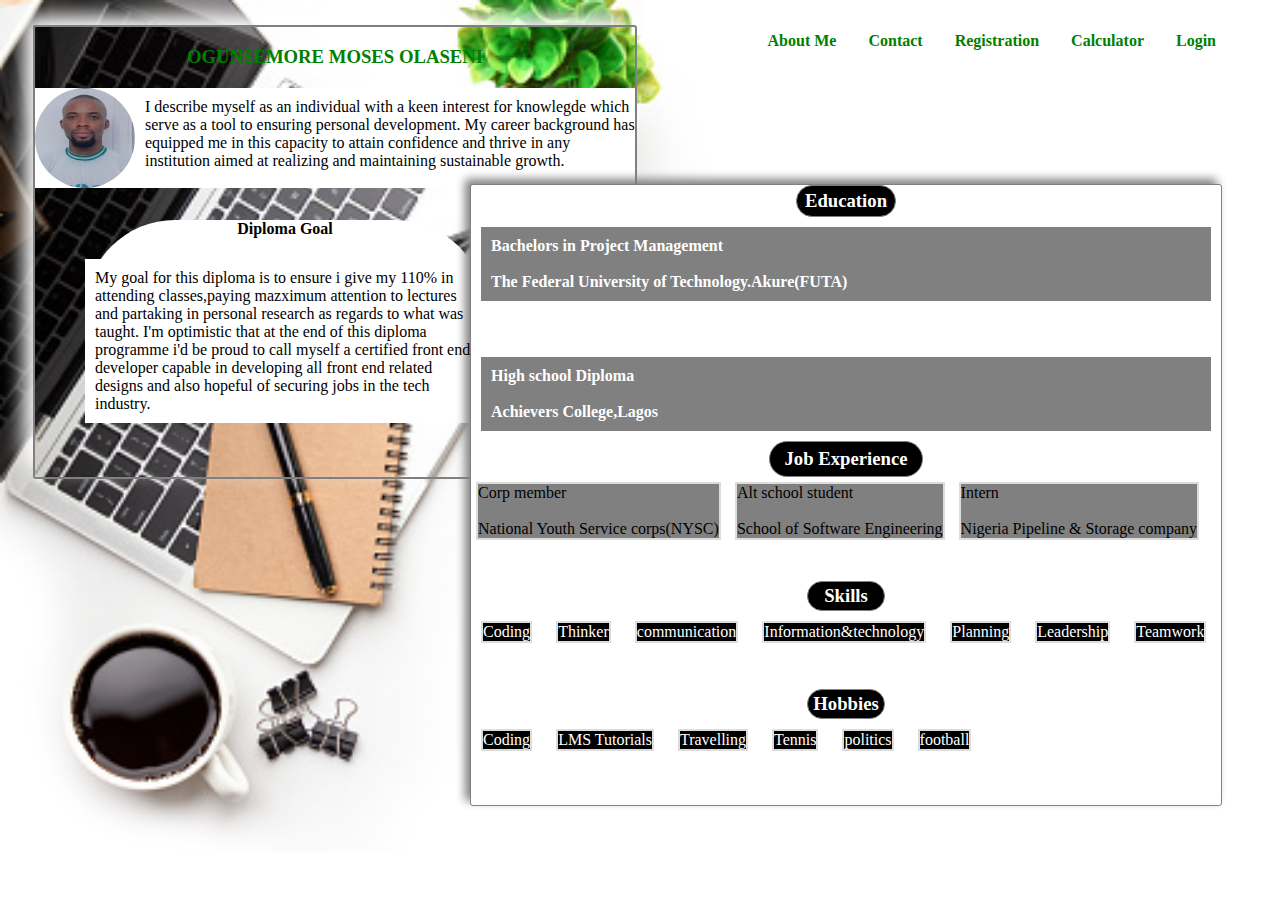
<file: Alt_school codes/index.html>
<!DOCTYPE html>
<html lang="en">
<head>
    <title>Home</title>
    <link rel="stylesheet" href="./Alt.css">
</head>
<body>
    <!--Nav-Links-->
    <header>
        <div class="links">
        <ul>
            <li><a href="index.html">About Me</a>
            <div class="cont">
                        <ul>
                        <li>Diploma goal</li> <br>
                        <li>Education</li> <br>
                        <li>Job Experience</li> <br>
                        <li>Skill</li> <br>
                        <li>Hobbies</li></ul></li>
            <li><a href="ctn.html">Contact</a>
            <div class="cont1">
                        <ul>
                         <li>Name</li> <br>
                         <li>Email</li> <br>
                         <li>Priority</li></ul></li>
            <li><a href="Reg.html">Registration</a>
            <div class="cont2">
                        <ul>
                         <li>Name</li> <br>
                         <li>Gender</li> <br>
                         <li>Country</li> <br>
                         <li>Phone</li> <br>
                         <li>Password</li> <br>
                         <li>State/province</li> <br></ul></li>
            <li><a href="calculator.html">Calculator</a></li>
            <li><a href="login.html">Login</a>
            <div class="cont3">
                        <ul>
                        <li>Username</li>
                        <li>Password</li></ul>
            </li>
             </ul>
         </div>
     </header>
    <!--section-->
        <section class="container">
        <h3 class="Name">OGUNSEMORE MOSES OLASENI</h3>
        <div class="line1"><img class="photo" src="./pic.jpeg" alt=""></div>
        <p class="sentence">I describe myself as an individual with a keen interest  for knowlegde which serve as a tool to ensuring 
            personal development. My career background has equipped me in this capacity to attain confidence and thrive in any institution
            aimed at realizing and maintaining sustainable growth.
        </p>
        <div class="diploma">
         <h4 class="goal">Diploma Goal</h4>
         <p id="speech">My goal for this diploma is to ensure i give my 110% in attending classes,paying mazximum attention to lectures and 
             partaking in personal research as regards to what was taught. I'm optimistic 
             that at the end of this diploma programme i'd be proud to call myself 
             a certified front end developer capable in developing all front end related designs and also hopeful of securing jobs in the tech industry.
         </p>
        </div>
        </section>
    <!--Aside-->
        <aside class="container-1">
        <h3 class="education">Education</h3>
        <p class="university">Bachelors in Project Management <br><br>
         The Federal University of Technology.Akure(FUTA)</p>
         <br><br>
         <p class="university">High school Diploma <br><br>
            Achievers College,Lagos</p>
        <h3 class="job">Job Experience</h3>
        <p class="job-exp">Corp member <br><br>
            National Youth Service corps(NYSC)</p>
        <p class="job-exp">Alt school student <br><br>
                School of Software Engineering</p>
        <p class="job-exp">Intern <br><br>
                Nigeria Pipeline & Storage company</p>
      
                <br><br><br>
        <h3 class="skills">Skills</h3>
        <p class="skill">Coding</p>
        <p class="skill">Thinker</p>
        <p class="skill">communication</p>
        <p class="skill">Information&technology</p>
        <p class="skill">Planning</p>
        <p class="skill">Leadership</p>
        <p class="skill">Teamwork</p>
       <br><br><br>
        <h3 class="hobby">Hobbies</h3>
        <p class="skill">Coding</p>
        <p class="skill">LMS Tutorials</p>
        <p class="skill">Travelling</p>
        <p class="skill">Tennis</p>
        <p class="skill">politics</p>
        <p class="skill">football</p>
    </aside>

</body>
</html>
</file>
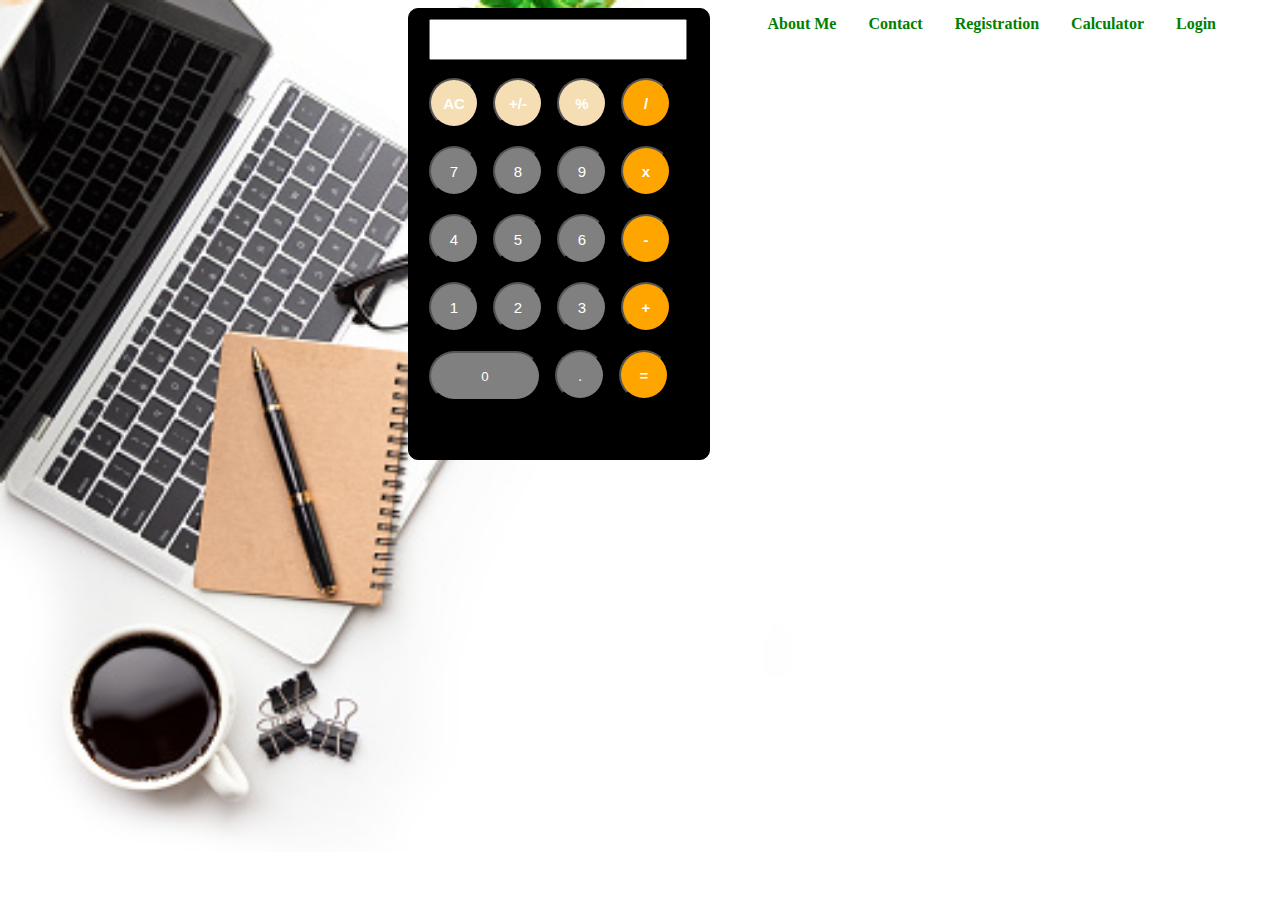
<file: Alt_school codes/calculator.html>
<!DOCTYPE html>
<html lang="en">
<head>
    <title>Calculator</title>
    <link rel="stylesheet" href="./Alt.css">
</head>
<body>
    <header>
        <div class="links">
        <ul>
            <li><a href="index.html">About Me</a>
            <div class="cont">
                        <ul>
                        <li>Diploma goal</li> <br>
                        <li>Education</li> <br>
                        <li>Job Experience</li> <br>
                        <li>Skill</li> <br>
                        <li>Hobbies</li></ul></li>
            <li><a href="ctn.html">Contact</a>
            <div class="cont1">
                        <ul>
                         <li>Name</li> <br>
                         <li>Email</li> <br>
                         <li>Priority</li></ul></li>
            <li><a href="Reg.html">Registration</a>
            <div class="cont2">
                        <ul>
                         <li>Name</li> <br>
                         <li>Gender</li> <br>
                         <li>Country</li> <br>
                         <li>Phone</li> <br>
                         <li>Password</li> <br>
                         <li>State/province</li> <br></ul></li>
            <li><a href="calculator.html">Calculator</a></li>
            <li><a href="login.html">Login</a>
            <div class="cont3">
                        <ul>
                        <li>Username</li>
                        <li>Password</li></ul>
            </li>
             </ul>
         </div>
     </header>
     <div class="calculator">
        <form name="form-cal" class="calc" action="calculator.html" method="post">
            <input type="text" name="answer" id="display"> <br><br>
            <input type="button" class="btndesign2" value="AC">
            <input type="button" class="btndesign2" value="+/-">
            <input type="button" class="btndesign2" value="%">
            <input type="button" class="btndesign1" value="/"> <br><br>
            <input type="button" class="btndesign" value="7">
            <input type="button" class="btndesign" value="8">
            <input type="button" class="btndesign" value="9">
            <input type="button" class="btndesign1" value="x"> <br><br>
            <input type="button" class="btndesign" value="4">
            <input type="button" class="btndesign" value="5">
            <input type="button" class="btndesign" value="6">
            <input type="button" class="btndesign1" value="-"> <br><br>
            <input type="button" class="btndesign" value="1">
            <input type="button" class="btndesign" value="2">
            <input type="button" class="btndesign" value="3">
            <input type="button" class="btndesign1" value="+"> <br><br>
            <input type="button" class="btndesign0" value="0">
            <input type="button" class="btndesign" value=".">
            <input type="button" class="btndesign1" value="=">
  </form>
</div>
</body>
</html>
</file>
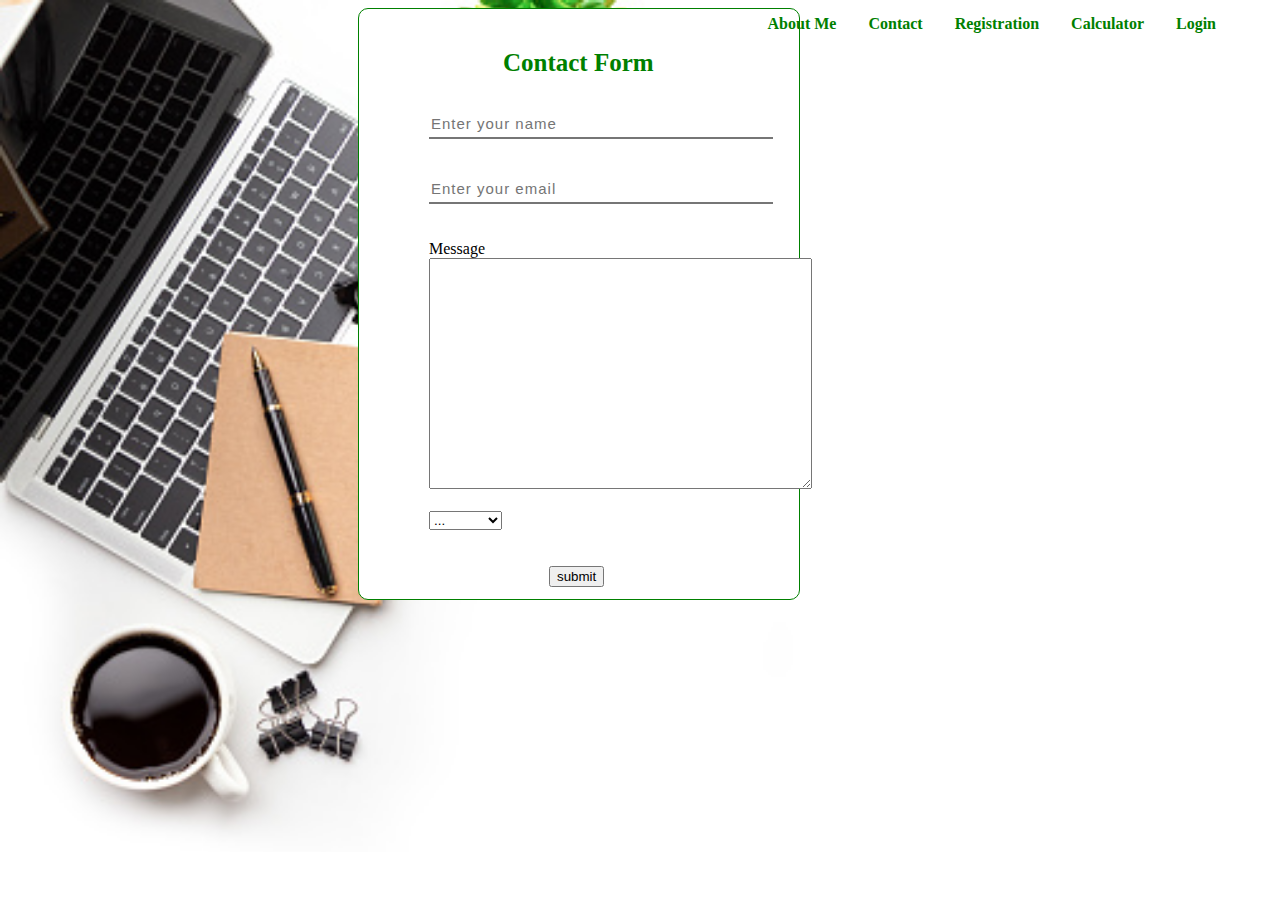
<file: Alt_school codes/ctn.html>
<!DOCTYPE html>
<html lang="en">
<head>
    <title>Contact</title>
    <link rel="stylesheet" href="./Alt.css">
</head>
<body>
          <!--Nav-Links-->
          <header>
            <div class="links">
            <ul>
                <li><a href="index.html">About Me</a>
                <div class="cont">
                            <ul>
                            <li>Diploma goal</li> <br>
                            <li>Education</li> <br>
                            <li>Job Experience</li> <br>
                            <li>Skill</li> <br>
                            <li>Hobbies</li></ul></li>
                <li><a href="ctn.html">Contact</a>
                <div class="cont1">
                            <ul>
                             <li>Name</li> <br>
                             <li>Email</li> <br>
                             <li>Priority</li></ul></li>
                <li><a href="Reg.html">Registration</a>
                <div class="cont2">
                            <ul>
                             <li>Name</li> <br>
                             <li>Gender</li> <br>
                             <li>Country</li> <br>
                             <li>Phone</li> <br>
                             <li>Password</li> <br>
                             <li>State/province</li> <br></ul></li>
                <li><a href="calculator.html">Calculator</a></li>
                <li><a href="login.html">Login</a>
                <div class="cont3">
                            <ul>
                            <li>Username</li>
                            <li>Password</li></ul>
                </li>
                 </ul>
             </div>
         </header>
    <!--contact form-->
<form>
    <div class="form">
        <h4 class="contact-form">Contact Form</h4>
        <input  class="ctn-inp" type="" placeholder="Enter your name" id=""> <br><br><br>
        <input  class="ctn-inp" type="" placeholder="Enter your email" id=""> <br><br><br>
  Message      <textarea name="" id="" cols="45" rows="15"></textarea> <br><br>
        <select name="prioirty" id="">
            <option value="prioirty">...</option>
            <option value="">High</option>
            <option value="">Medium</option>
            <option value="">Low</option>
            <option value="">Very low</option>
        </select> <br><br><br>
        <button class="btn">submit</button>
    </div>
</form>
</body>
</html>
</file>
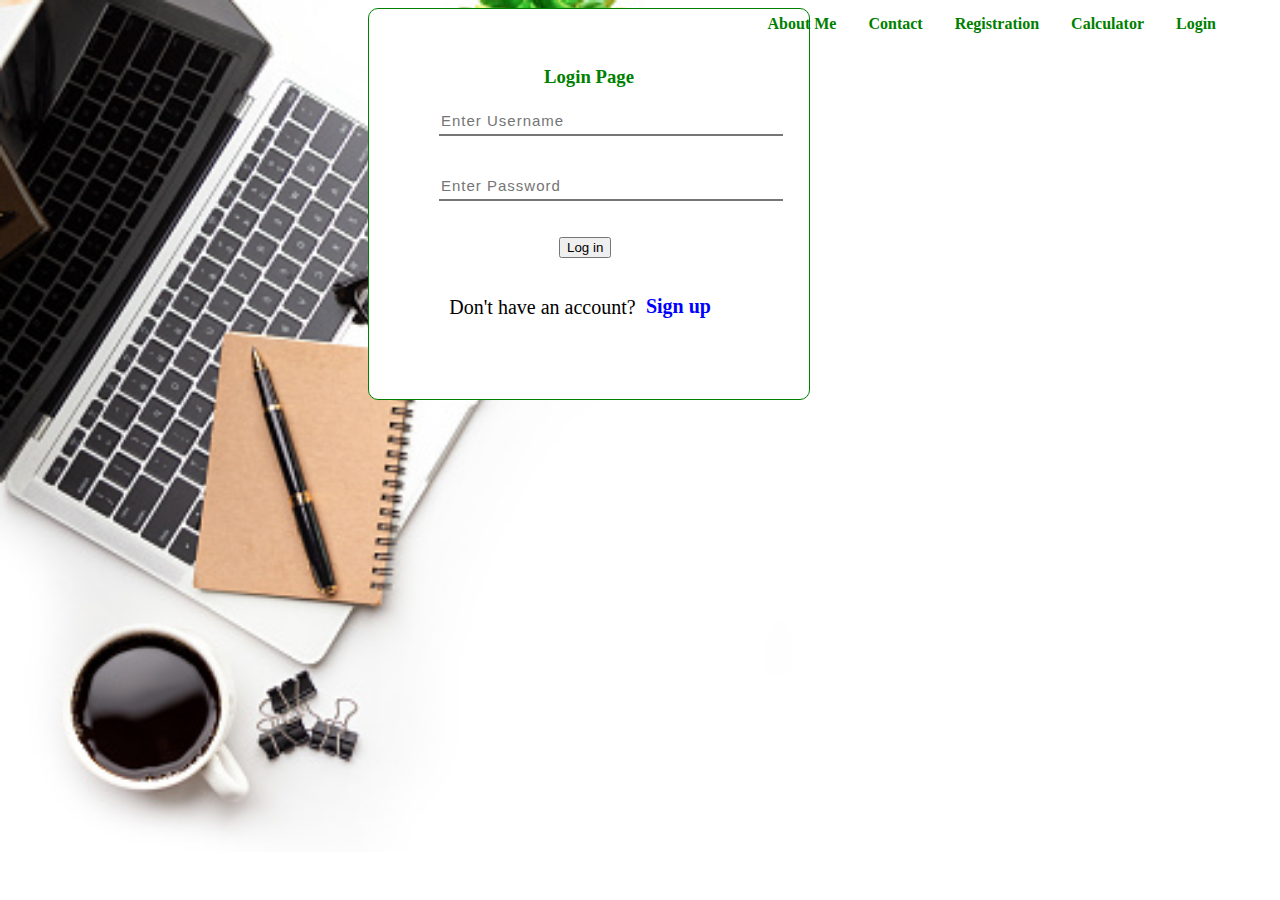
<file: Alt_school codes/login.html>
<!DOCTYPE html>
<html lang="en">
<head>
    <title>Login page</title>
    <link rel="stylesheet" href="./Alt.css">
</head>
<body>
<!--Nav-Links-->
<header>
    <div class="links">
    <ul>
        <li><a href="index.html">About Me</a>
        <div class="cont">
                    <ul>
                    <li>Diploma goal</li> <br>
                    <li>Education</li> <br>
                    <li>Job Experience</li> <br>
                    <li>Skill</li> <br>
                    <li>Hobbies</li></ul></li>
        <li><a href="ctn.html">Contact</a>
        <div class="cont1">
                    <ul>
                     <li>Name</li> <br>
                     <li>Email</li> <br>
                     <li>Priority</li></ul></li>
        <li><a href="Reg.html">Registration</a>
        <div class="cont2">
                    <ul>
                     <li>Name</li> <br>
                     <li>Gender</li> <br>
                     <li>Country</li> <br>
                     <li>Phone</li> <br>
                     <li>Password</li> <br>
                     <li>State/province</li> <br></ul></li>
        <li><a href="calculator.html">Calculator</a></li>
        <li><a href="login.html">Login</a>
        <div class="cont3">
                    <ul>
                    <li>Username</li>
                    <li>Password</li></ul>
        </li>
         </ul>
     </div>
 </header>
      <section>
<form>
    <div class="form-1">
        <h3 class="login-form">Login Page</h3>
        <input  class="ctn-inp" type="" placeholder="Enter Username" id=""> <br><br><br>
        <input  class="ctn-inp" type="" placeholder="Enter Password" id=""> <br><br><br>
        <button class="btnn">Log in</button>
         <br><br>
        <p class="sign">Don't have an account?<a class="sign-in" href="#">Sign up</p>
    </div>
</form>
</section>











</body>
</html>
</file>
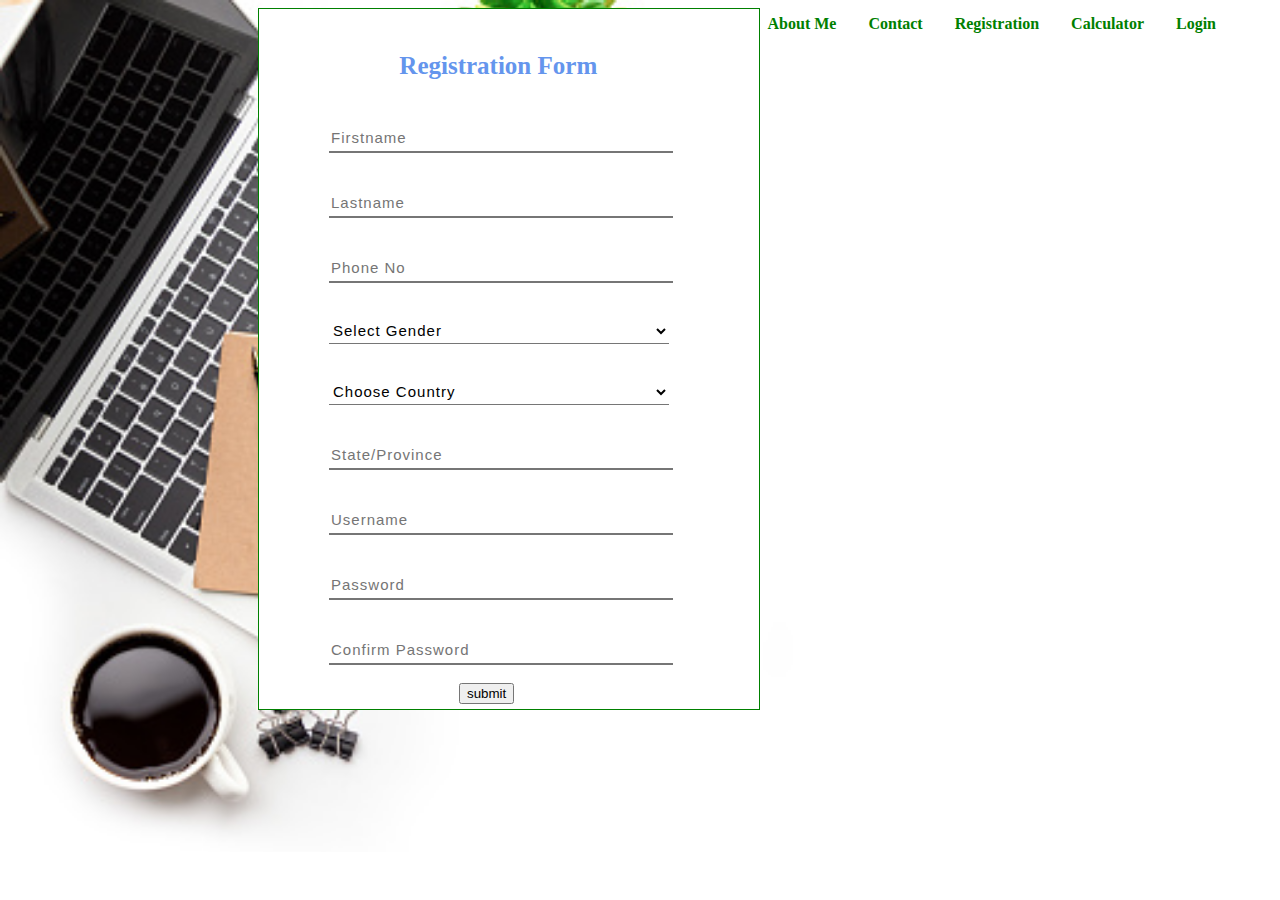
<file: Alt_school codes/Reg.html>
<!DOCTYPE html>
<html lang="en">
<head>
    <title>Registration page</title>
    <link rel="stylesheet" href="./Alt.css">
</head>
<body>
          <!--Nav-Links-->
          <header>
            <div class="links">
            <ul>
                <li><a href="index.html">About Me</a>
                <div class="cont">
                            <ul>
                            <li>Diploma goal</li> <br>
                            <li>Education</li> <br>
                            <li>Job Experience</li> <br>
                            <li>Skill</li> <br>
                            <li>Hobbies</li></ul></li>
                <li><a href="ctn.html">Contact</a>
                <div class="cont1">
                            <ul>
                             <li>Name</li> <br>
                             <li>Email</li> <br>
                             <li>Priority</li></ul></li>
                <li><a href="Reg.html">Registration</a>
                <div class="cont2">
                            <ul>
                             <li>Name</li> <br>
                             <li>Gender</li> <br>
                             <li>Country</li> <br>
                             <li>Phone</li> <br>
                             <li>Password</li> <br>
                             <li>State/province</li> <br></ul></li>
                <li><a href="calculator.html">Calculator</a></li>
                <li><a href="login.html">Login</a>
                <div class="cont3">
                            <ul>
                            <li>Username</li>
                            <li>Password</li></ul>
                </li>
                 </ul>
             </div>
         </header>
<div class="registration">
    <h4 class="reg-form">Registration Form</h4>
    <input  class="reg-inp" type="" placeholder="Firstname" id=""> <br><br><br>
    <input  class="reg-inp" type="" placeholder="Lastname" id=""> <br><br><br>
    <input  class="reg-inp" type="" placeholder="Phone No" id=""> <br><br><br>
    <select class="reg-inp" name="Gender" id="">
        <option value="">Select Gender</option>
        <option value="">Male</option>
        <option value="">Female</option>
        <option value="">Prefer not to say</option>
    </select>  <br><br><br>
    <select class="reg-inp" name="Country" id="">
        <option value="">Choose Country</option>
        <option value="">Nigeria</option>
        <option value="">Kenya</option>
        <option value="">Ghana</option>
    </select> <br><br><br>
    <input  class="reg-inp" type="" placeholder="State/Province" id=""> <br><br><br>
    <input  class="reg-inp" type="" placeholder="Username" id=""> <br><br><br>
    <input  class="reg-inp" type="" placeholder="Password" id=""> <br><br><br>
    <input  class="reg-inp" type="" placeholder="Confirm Password" id=""> <br><br>
   <button id="sub">submit</button>
</div>





</body>
</html>
</file>
<file: Alt_school codes/Alt.css>
body{
    background-image: url(./laptop.jpg);
    background-repeat: no-repeat;
    background-size: 100%;
}
/*nav-bar*/
.bg{
    background: gainsboro;
}
.links li{
    display: inline-block;
}
li a{
    text-decoration: none;
}
.links, a{
    float: right;
    margin-right: 28px;
    margin-top: -5px;
    font-weight: bold;
    color: green;
}
a:hover{
    color: black;
}
.cont, .cont1, .cont2, .cont3{
    display: none;
    position: relative;
}
ul li:hover .cont, ul li:hover .cont1, ul li:hover .cont2,ul li:hover .cont3{
    display: block;
    position: absolute;
    margin-left: -2.8vw;
    color:  black;
}
ul li:hover .cont,ul li:hover .cont1,ul li:hover .cont2, ul li:hover .cont3{
    display: block;
    margin-top: 20px; 
}

/*section*/
.container{
    width: 600px;
    height: 450px;
    border: 2px solid grey;
    box-shadow: -10px -10px 20px #fff;
    margin-top: 30px;
    margin: 25px;
    border-radius: 3px;
}
.Name{
    color: green;
    text-align: center;
}
.sentence{
    margin-top: -90px;
    background-color: #fff;
    margin-left: 110px;
}
.diploma{
    width: 400px;
    height: 200px;
    margin: 50px;
    background-color: #fff;
    border-radius: 90px;
}
.goal{
    text-align: center;
}
#speech{
    background-color: #fff;
    padding: 10px;
}
.line1{
    width: 600px;
    height: 100px;
    background-color: #fff;
    margin-top: 20px;
}
.photo{
    width: 100px;
    height: 100px;
    border-radius: 50px;
}
/*Aside*/
.container-1{
    width: 750px;
    height: 620px;
    border: 1.5px solid gray;
    margin-top: -320px;
    float: right;
    margin-right: 50px;
    border-radius: 3px;
    background-color: #fff;
    box-shadow: -5px -5px 10px grey;
}
.education{
    width: 90px;
    border: 1px solid grey;
    padding: 4px;
    margin: auto;
    border-radius: 20px;
    background-color: black;
    color: #fff;
    text-align: center;
}
.university{
    margin: 10px;
    padding: 10px;
    font-weight: bolder;
    background-color: grey;
    color: white;
}
.job{
    width: 140px;
    border: 1px solid grey;
    padding: 6px;
    margin: auto;
    border-radius: 20px;
    background-color: black;
    color: #fff;
    text-align: center;
}
.job-exp{
    display: inline-block;
    margin: 5px;
    background-color: grey;
    color: black;
    border: 2px solid gainsboro;
}
.skills{
    width: 70px;
    border: 1px solid grey;
    padding: 3px;
    margin: auto;
    border-radius: 20px;
    background-color: black;
    color: #fff;
    text-align: center;
}
.skill{
    display: inline-block;
}
.skill{
    background-color: black;
    border: 2px solid gainsboro;
    margin: 10px;
    color: white;
}
.hobby{
    width: 70px;
    border: 1px solid grey;
    padding: 3px;
    margin: auto;
    border-radius: 20px;
    background-color: black;
    color: #fff;
    text-align: center;
}
/* contact page*/
.form{
    width: 300px;
    height: 450px;
    background-color: #fff;
    margin: auto;
    padding:70px;
    border-radius: 10px;
    border: 1px solid green;
    margin-left:350px;
}
.contact-form{
    color: green;
    font-size: 25px;
    text-align: center;
    margin-top: -30px;
}
.ctn-inp{
    width: 340px;
    height: 25px;
    background: transparent;
    border-top: 1px #ff7200;
    border-left: none;
    border-right: none;
    font-size: 15px;
    letter-spacing: 1px;
    
}
.btn{
    margin-left: 120px;
}
/* Registration page*/
.registration{
    width: 500px;
    height: 700px;
    background-color: white;
    margin: auto;
    border: 1px solid green;
    margin-left: 250px ;
}
.reg-form{
    text-align: center;
    padding: 10px;
    font-size: 25px;
    color: cornflowerblue;
}
.reg-inp{
  width: 340px;
  height: 25px;
  background: transparent;
  border-top: 1px #ff7200;
  border-left: none;
  border-right: none;
  font-size: 15px;
  letter-spacing: 1px;
  margin-left: 70px;
}
#sub{
    margin-left: 200px;
}
/*Login page*/
.form-1{
    width: 300px;
    height: 250px;
    background-color: #fff;
    margin: auto;
    padding:70px;
    border-radius: 10px;
    border: 1px solid green;
    margin-left: 360px;
    
}
.btnn{
    margin-left: 120px;
}
.login-form{
    text-align: center;
    font-weight: bolder;
    margin-top: -13px;
    color: green;
}
.sign{
    font-size: 20px;
    text-align: center;
}
.sign-in{
    margin-top: -1px;
    text-decoration: none;
    color: blue;
}
/*Calculator*/
.calculator{
    width: 300px;
    height: 450px;
    background-color: black;
    border: 1px solid black;
    margin-left: 400px; 
    border-radius: 10px;
}
.calc{
    margin: 10px;
}
#display{
    width: 250px;
    justify-content: center;
    height: 35px;
    margin-left: 10px;
}
.btndesign{
    display: inline-flex;
     flex-wrap: wrap;
     width: 50px;
     height: 50px;
     margin-left: 10px;
     border-radius: 50px;
     color: white;
     background-color: grey;
     font-size: 15px;
     
}
.btndesign0{
    display: inline-flex;
    flex-wrap: wrap;
    width: 112px;
    height: 50px;
    margin-left: 10px;
    border-radius: 50px;
    background-color: grey;
    color: white;
}
.btndesign1{
    display: inline-flex;
    flex-wrap: wrap;
    width: 50px;
    height: 50px;
    margin-left: 10px;
    border-radius: 50px;
    color: white;
    background-color: orange;
    font-size: 15px;
    font-weight: bolder;
}
.btndesign2{
    display: inline-flex;
    flex-wrap: wrap;
    width: 50px;
    height: 50px;
    margin-left: 10px;
    border-radius: 50px;
    color: white;
    background-color: wheat;
    font-size: 15px;
    font-weight: bolder;
}
</file>
